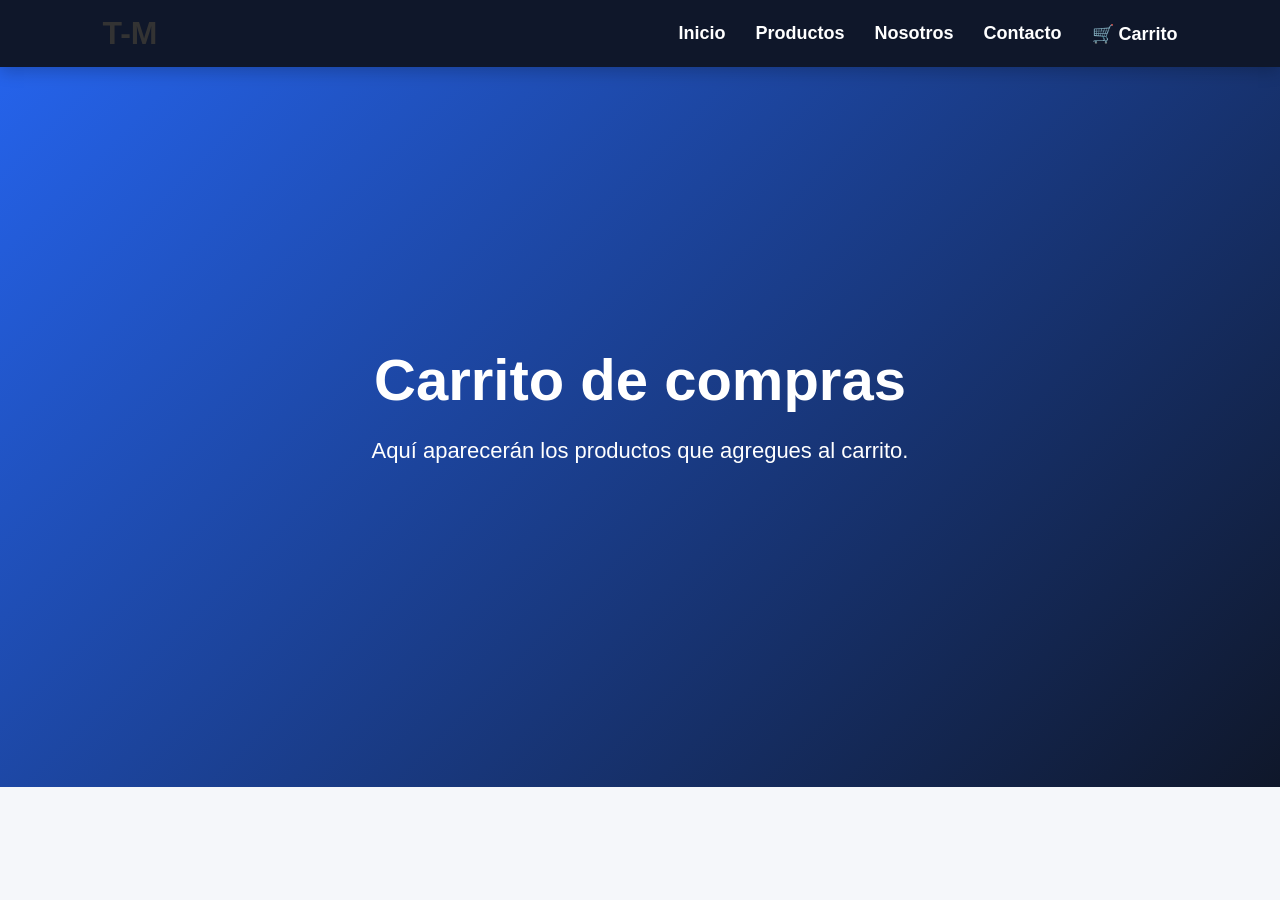
<file: carrito.html>
<!DOCTYPE html>
<html lang="es">

<head>

<meta charset="UTF-8">

<meta name="viewport" content="width=device-width, initial-scale=1.0">

<title>Carrito | T-M</title>

<link rel="stylesheet" href="css/estilos.css">

</head>

<body>

<header>

<div class="logo">

<h1>T-M</h1>

</div>

<nav>

<ul>

<li><a href="index.html">Inicio</a></li>

<li><a href="productos.html">Productos</a></li>

<li><a href="nosotros.html">Nosotros</a></li>

<li><a href="contacto.html">Contacto</a></li>

<li><a href="carrito.html">🛒 Carrito</a></li>

</ul>

</nav>

</header>

<section class="hero">

<div class="hero-text">

<h2>Carrito de compras</h2>

<p>Aquí aparecerán los productos que agregues al carrito.</p>

</div>

</section>

<script src="js/app.js"></script>

</body>

</html>
</file>
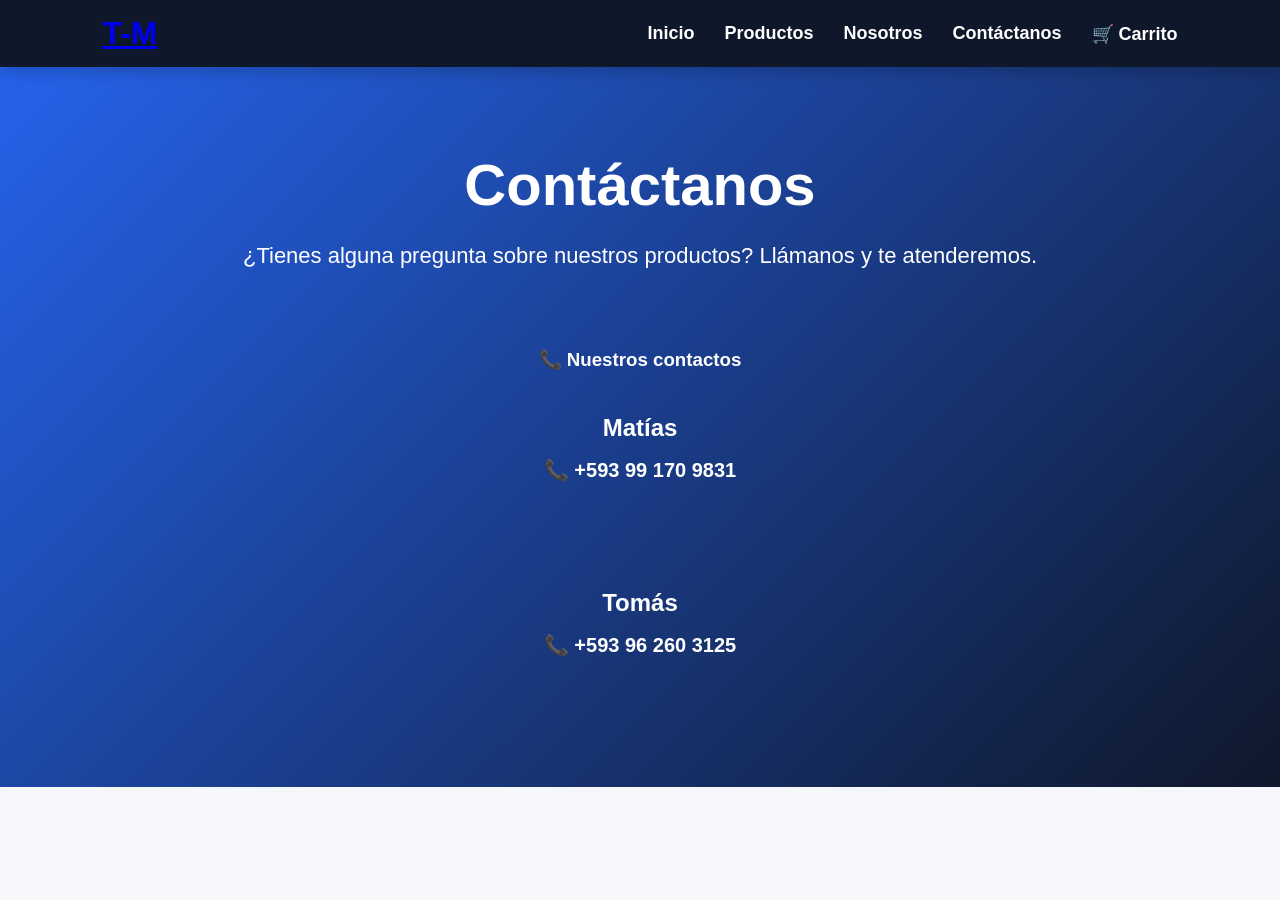
<file: contacto.html>
<!DOCTYPE html>
<html lang="es">

<head>

    <meta charset="UTF-8">

    <meta name="viewport" content="width=device-width, initial-scale=1.0">

    <meta name="description"
        content="Contáctate con T-M para resolver dudas sobre productos, pedidos y atención al cliente.">

    <meta name="keywords"
        content="contacto, T-M, tecnología, accesorios, atención al cliente">

    <meta name="author" content="T-M">

    <title>Contáctanos | T-M</title>

    <link rel="stylesheet" href="css/estilos.css">

</head>

<body>

    <!-- ================= HEADER ================= -->

    <header>

        <div class="logo">

            <a href="index.html">
                <h1>T-M</h1>
            </a>

        </div>

        <nav>

            <ul>

                <li><a href="index.html">Inicio</a></li>

                <li><a href="productos.html">Productos</a></li>

                <li><a href="nosotros.html">Nosotros</a></li>

                <li><a href="contacto.html">Contáctanos</a></li>

                <li><a href="carrito.html">🛒 Carrito</a></li>

            </ul>

        </nav>

    </header>

    <!-- ================= CONTACTO ================= -->

    <section class="hero">

        <div class="hero-text">

            <h2>Contáctanos</h2>

            <p>
                ¿Tienes alguna pregunta sobre nuestros productos?
                        Llámanos y te atenderemos.
            </p>

            <br><br>

            <h3>📞 Nuestros contactos</h3>

            <br>

            <div class="contacto-persona">

                <h4>Matías</h4>

                <p>

                    <a href="tel:+593991709831">
                        📞 +593 99 170 9831
                    </a>

                </p>

            </div>

            <br><br>

            <div class="contacto-persona">

                <h4>Tomás</h4>

                <p>

                    <a href="tel:+593962603125">
                        📞 +593 96 260 3125
                    </a>

                </p>

            </div>

        </div>

    </section>

    <script src="js/app.js"></script>

</body>

</html>
</file>
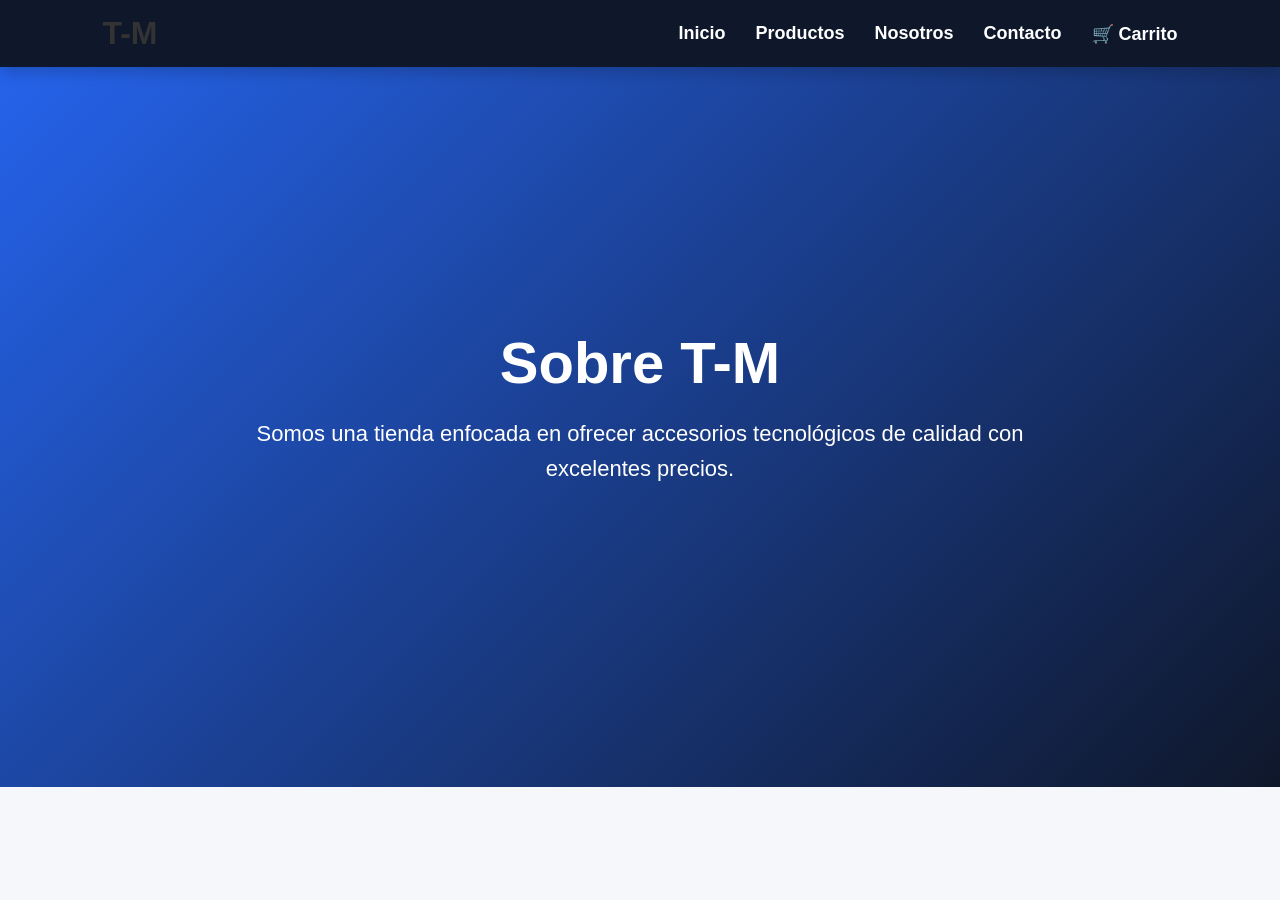
<file: nosotros.html>
<!DOCTYPE html>
<html lang="es">

<head>

<meta charset="UTF-8">

<meta name="viewport" content="width=device-width, initial-scale=1.0">

<title>Nosotros | T-M</title>

<link rel="stylesheet" href="css/estilos.css">

</head>

<body>

<header>

<div class="logo">

<h1>T-M</h1>

</div>

<nav>

<ul>

<li><a href="index.html">Inicio</a></li>

<li><a href="productos.html">Productos</a></li>

<li><a href="nosotros.html">Nosotros</a></li>

<li><a href="contacto.html">Contacto</a></li>

<li><a href="carrito.html">🛒 Carrito</a></li>

</ul>

</nav>

</header>

<section class="hero">

<div class="hero-text">

<h2>Sobre T-M</h2>

<p>Somos una tienda enfocada en ofrecer accesorios tecnológicos de calidad con excelentes precios.</p>

</div>

</section>

<script src="js/app.js"></script>

</body>

</html>
</file>
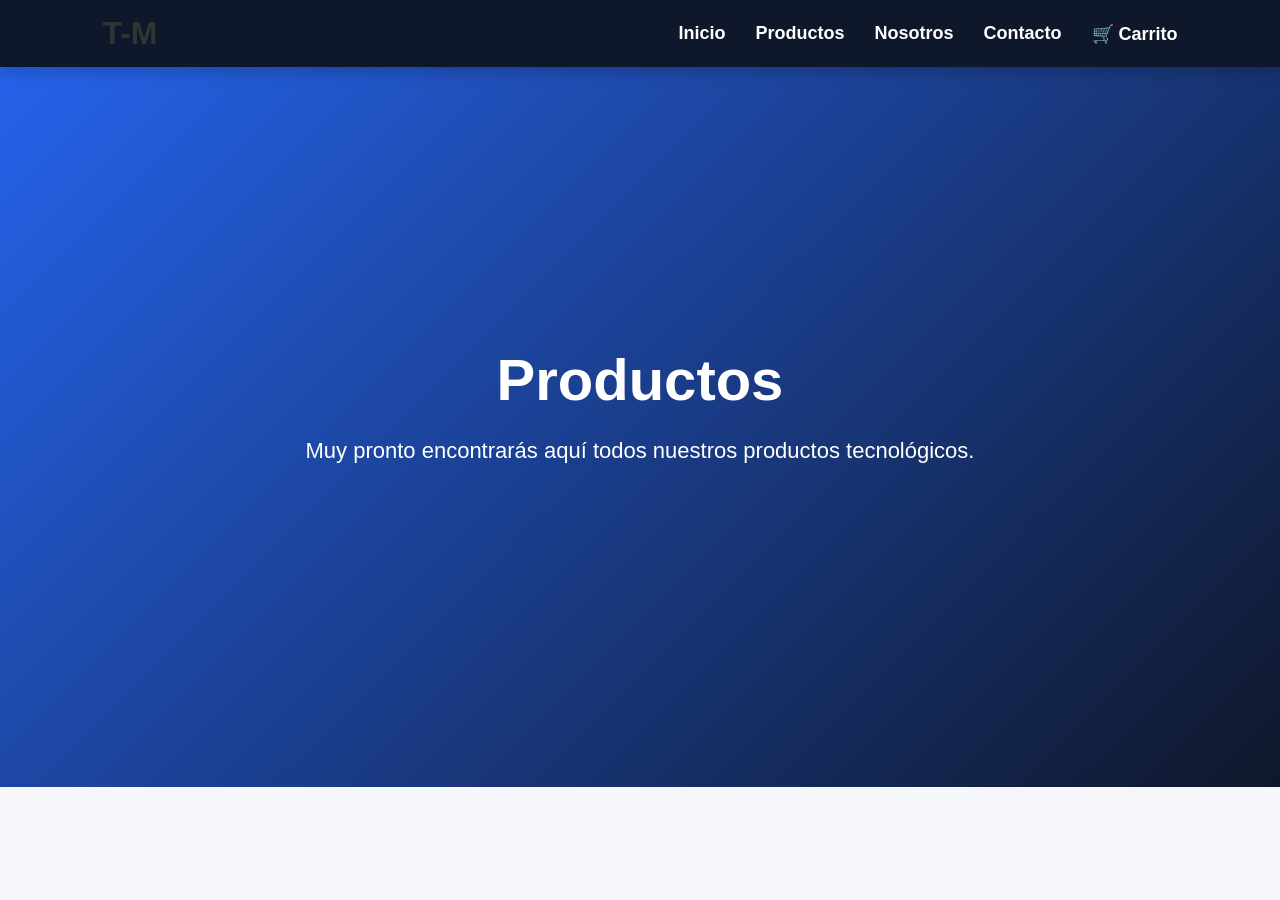
<file: productos.html>
<!DOCTYPE html>
<html lang="es">

<head>

    <meta charset="UTF-8">

    <meta name="viewport" content="width=device-width, initial-scale=1.0">

    <title>Productos | T-M</title>

    <link rel="stylesheet" href="css/estilos.css">

</head>

<body>

<header>

    <div class="logo">
        <h1>T-M</h1>
    </div>

    <nav>

        <ul>

            <li><a href="index.html">Inicio</a></li>

            <li><a href="productos.html">Productos</a></li>

            <li><a href="nosotros.html">Nosotros</a></li>

            <li><a href="contacto.html">Contacto</a></li>

            <li><a href="carrito.html">🛒 Carrito</a></li>

        </ul>

    </nav>

</header>

<section class="hero">

    <div class="hero-text">

        <h2>Productos</h2>

        <p>Muy pronto encontrarás aquí todos nuestros productos tecnológicos.</p>

    </div>

</section>

<script src="js/app.js"></script>

</body>

</html>
</file>
<file: css/estilos.css>
/* =====================================
                T-M
        Hoja principal de estilos
===================================== */

*{
    margin:0;
    padding:0;
    box-sizing:border-box;
    font-family:Arial, Helvetica, sans-serif;
}

html{
    scroll-behavior:smooth;
}

body{
    background:#f5f7fa;
    color:#333;
}

/* ================= HEADER ================= */

header{

    position:sticky;

    top:0;

    z-index:1000;

    display:flex;

    justify-content:space-between;

    align-items:center;

    padding:15px 8%;

    background:#0f172a;

    box-shadow:0 5px 15px rgba(0,0,0,.2);

}

/* ================= LOGO ================= */

.logo img{

    width:140px;

    height:auto;

    display:block;

    transition:.3s;

}

.logo img:hover{

    transform:scale(1.05);

}

/* ================= MENÚ ================= */

nav ul{

    display:flex;

    list-style:none;

    gap:30px;

}

nav a{

    color:white;

    text-decoration:none;

    font-weight:bold;

    font-size:18px;

    transition:.3s;

}

nav a:hover{

    color:#60a5fa;

}

/* ================= HERO ================= */

.hero{

    height:80vh;

    display:flex;

    justify-content:center;

    align-items:center;

    text-align:center;

    background:linear-gradient(135deg,#2563eb,#0f172a);

    color:white;

    padding:40px;

}

.hero-text{

    max-width:850px;

}

.hero h2{

    font-size:58px;

    margin-bottom:20px;

}

.hero p{

    font-size:22px;

    line-height:35px;

    margin-bottom:40px;

}

.btn{

    display:inline-block;

    padding:18px 40px;

    background:#3b82f6;

    color:white;

    text-decoration:none;

    border-radius:10px;

    font-weight:bold;

    transition:.3s;

}

.btn:hover{

    background:#2563eb;

    transform:scale(1.05);

}

/* ================= CATEGORÍAS ================= */

.categorias{

    padding:80px 8%;

    background:white;

}

.categorias h2{

    text-align:center;

    font-size:42px;

    margin-bottom:50px;

    color:#0f172a;

}

.contenedor-categorias{

    display:grid;

    grid-template-columns:repeat(auto-fit,minmax(230px,1fr));

    gap:30px;

}

.categoria{

    background:#f5f7fa;

    padding:30px;

    border-radius:15px;

    text-align:center;

    box-shadow:0 5px 15px rgba(0,0,0,.08);

    transition:.3s;

}

.categoria:hover{

    transform:translateY(-10px);

    box-shadow:0 15px 30px rgba(0,0,0,.15);

}

.icono{

    font-size:55px;

    margin-bottom:20px;

}

.categoria h3{

    color:#2563eb;

    margin-bottom:15px;

}

.categoria p{

    color:#555;

}

/* ================= CONTACTO ================= */

.contacto-persona{

    margin:25px 0;

}

.contacto-persona h4{

    font-size:24px;

    margin-bottom:10px;

}

.contacto-persona a{

    color:white;

    text-decoration:none;

    font-size:20px;

    font-weight:bold;

    transition:.3s;

}

.contacto-persona a:hover{

    color:#93c5fd;

}
</file>
